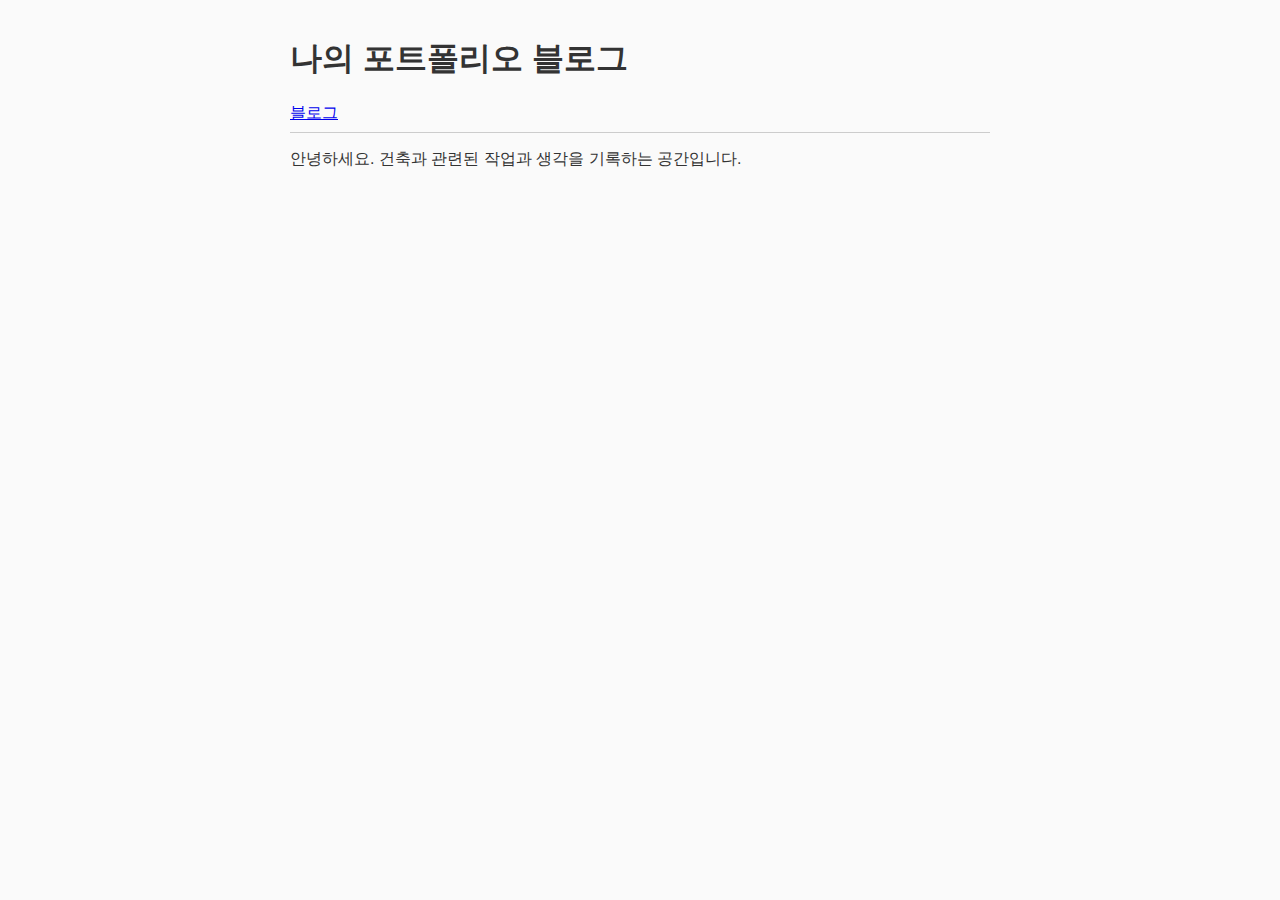
<file: index.html>
<!DOCTYPE html>
<html lang="ko">
<head>
  <meta charset="UTF-8" />
  <title>포트폴리오 홈</title>
  <link rel="stylesheet" href="style.css" />
</head>
<body>
  <header>
    <h1>나의 포트폴리오 블로그</h1>
    <nav><a href="blog.html">블로그</a></nav>
  </header>
  <main>
    <p>안녕하세요. 건축과 관련된 작업과 생각을 기록하는 공간입니다.</p>
  </main>
</body>
</html>
</file>
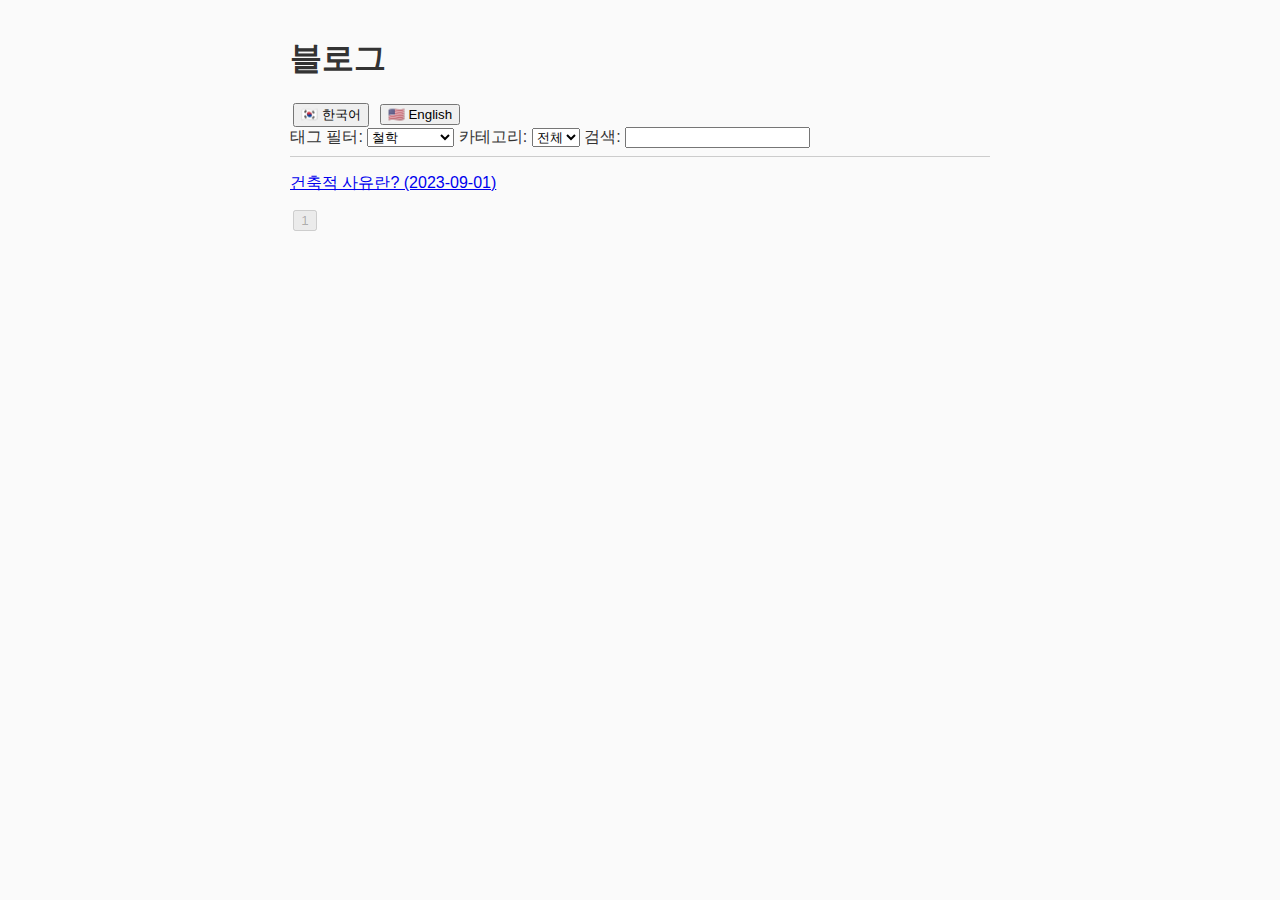
<file: blog.html>
<!DOCTYPE html>
<html lang="ko">
<head>
  <meta charset="UTF-8">
  <title>블로그</title>
  <link rel="stylesheet" href="style.css" />
</head>
<body>
  <header>
    <h1>블로그</h1>
    <button onclick="setLanguage('ko')">🇰🇷 한국어</button>
    <button onclick="setLanguage('en')">🇺🇸 English</button>
    <br/>
    <label>태그 필터:
      <select id="tagFilter" onchange="renderPostList()"></select>
    </label>
    <label>카테고리:
      <select id="categoryFilter" onchange="renderPostList()">
        <option value="">전체</option>
        <option value="이론">이론</option>
        <option value="실습">실습</option>
      </select>
    </label>
    <label>검색:
      <input type="text" id="searchInput" oninput="renderPostList()" />
    </label>
  </header>
  <main>
    <ul id="postList"></ul>
    <div id="pagination"></div>
  </main>
  <script src="posts.js"></script>
  <script src="lang.js"></script>
  <script src="script.js"></script>
</body>
</html>
</file>
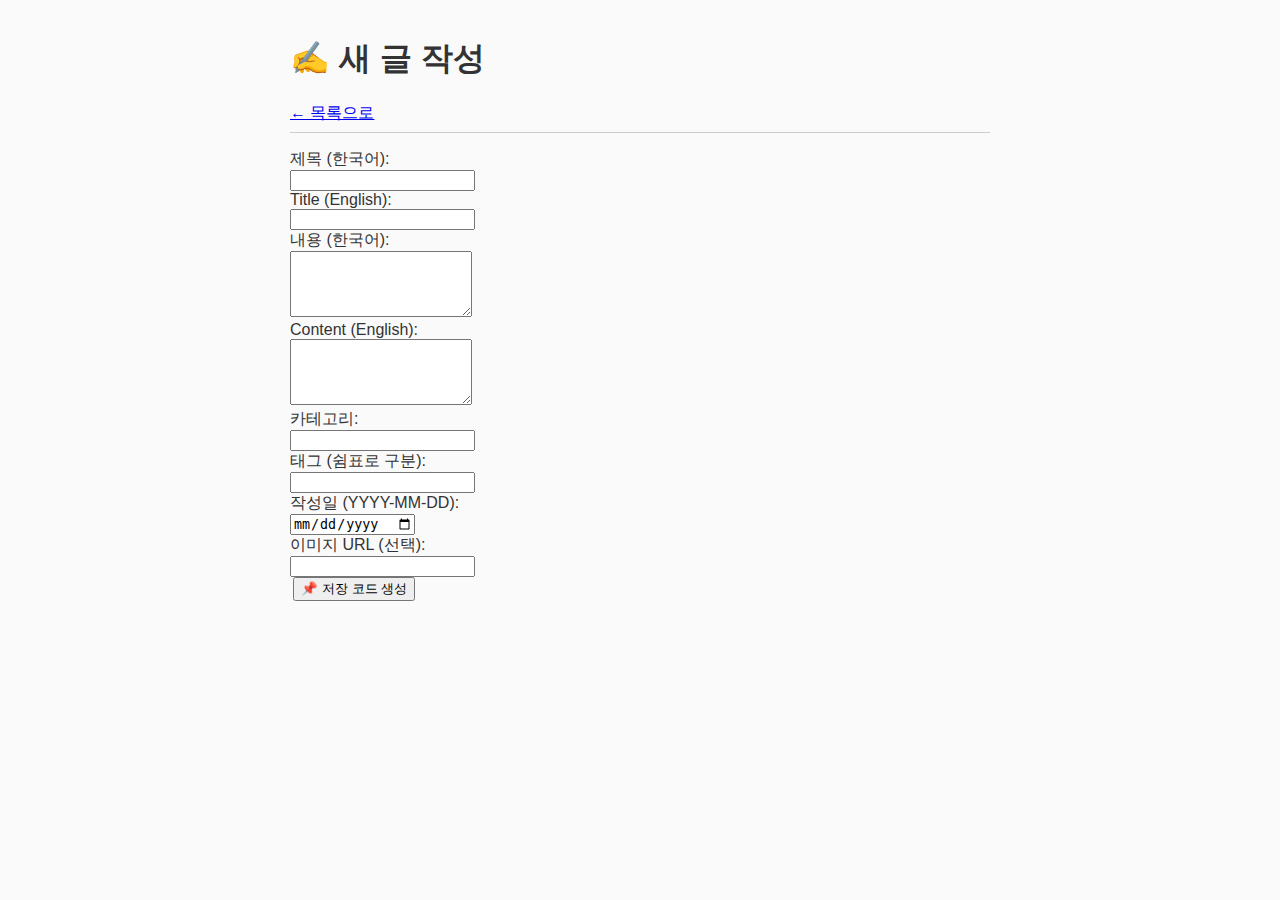
<file: editor.html>
<!DOCTYPE html>
<html lang="ko">
<head>
  <meta charset="UTF-8">
  <title>새 글 작성</title>
  <link rel="stylesheet" href="style.css" />
</head>
<body>
  <header>
    <h1>✍ 새 글 작성</h1>
    <a href="blog.html">← 목록으로</a>
  </header>
  <main>
    <form id="postForm">
      <label>제목 (한국어):<br><input type="text" name="title_ko" required /></label><br>
      <label>Title (English):<br><input type="text" name="title_en" required /></label><br>
      <label>내용 (한국어):<br><textarea name="content_ko" rows="4" required></textarea></label><br>
      <label>Content (English):<br><textarea name="content_en" rows="4" required></textarea></label><br>
      <label>카테고리:<br><input type="text" name="category" required /></label><br>
      <label>태그 (쉼표로 구분):<br><input type="text" name="tags" /></label><br>
      <label>작성일 (YYYY-MM-DD):<br><input type="date" name="date" required /></label><br>
      <label>이미지 URL (선택):<br><input type="url" name="image" /></label><br>
      <button type="submit">📌 저장 코드 생성</button>
    </form>
    <pre id="output"></pre>
  </main>
  <script>
    document.getElementById("postForm").addEventListener("submit", function(e) {
      e.preventDefault();
      const form = e.target;
      const data = {
        id: Date.now(),
        category: form.category.value,
        date: form.date.value,
        tags: form.tags.value.split(',').map(t => t.trim()).filter(t => t),
        title: {
          ko: form.title_ko.value,
          en: form.title_en.value
        },
        content: {
          ko: form.content_ko.value,
          en: form.content_en.value
        },
        image: form.image.value || undefined
      };
      document.getElementById("output").textContent = JSON.stringify(data, null, 2);
    });
  </script>
</body>
</html>
</file>
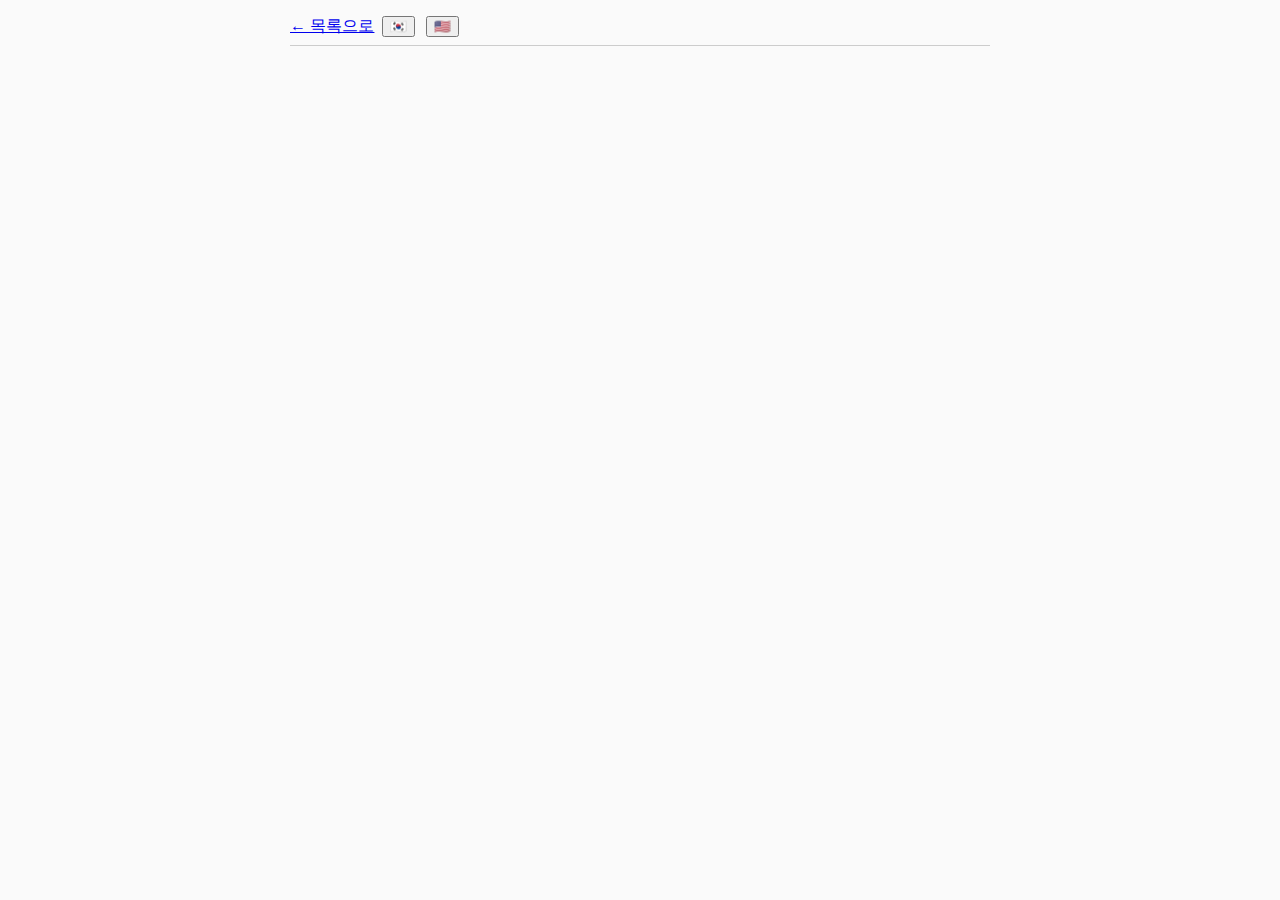
<file: post.html>
<!DOCTYPE html>
<html lang="ko">
<head>
  <meta charset="UTF-8" />
  <title>글 보기</title>
  <link rel="stylesheet" href="style.css" />
</head>
<body>
  <header>
    <a href="blog.html">← 목록으로</a>
    <button onclick="setLanguage('ko')">🇰🇷</button>
    <button onclick="setLanguage('en')">🇺🇸</button>
  </header>
  <main>
    <h2 id="postTitle"></h2>
    <img id="postImage" alt="" style="max-width: 100%; display: none;" />
    <p id="postContent"></p>
  </main>
  <script src="posts.js"></script>
  <script src="lang.js"></script>
  <script>
    const params = new URLSearchParams(window.location.search);
    const id = parseInt(params.get("id"));
    const post = posts.find(p => p.id === id);
    const lang = getLang();
    if (post) {
      document.getElementById("postTitle").textContent = post.title[lang];
      document.getElementById("postContent").textContent = post.content[lang];
      if (post.image) {
        const img = document.getElementById("postImage");
        img.src = post.image;
        img.style.display = 'block';
      }
    }
  </script>
</body>
</html>
</file>
<file: style.css>
body {
  font-family: 'Arial', sans-serif;
  max-width: 700px;
  margin: auto;
  padding: 1rem;
  background: #fafafa;
  color: #333;
}
header {
  border-bottom: 1px solid #ccc;
  margin-bottom: 1rem;
  padding-bottom: 0.5rem;
}
ul#postList {
  list-style: none;
  padding: 0;
}
ul#postList li {
  margin-bottom: 0.8rem;
}
button {
  margin: 0 0.2rem;
}
</file>
